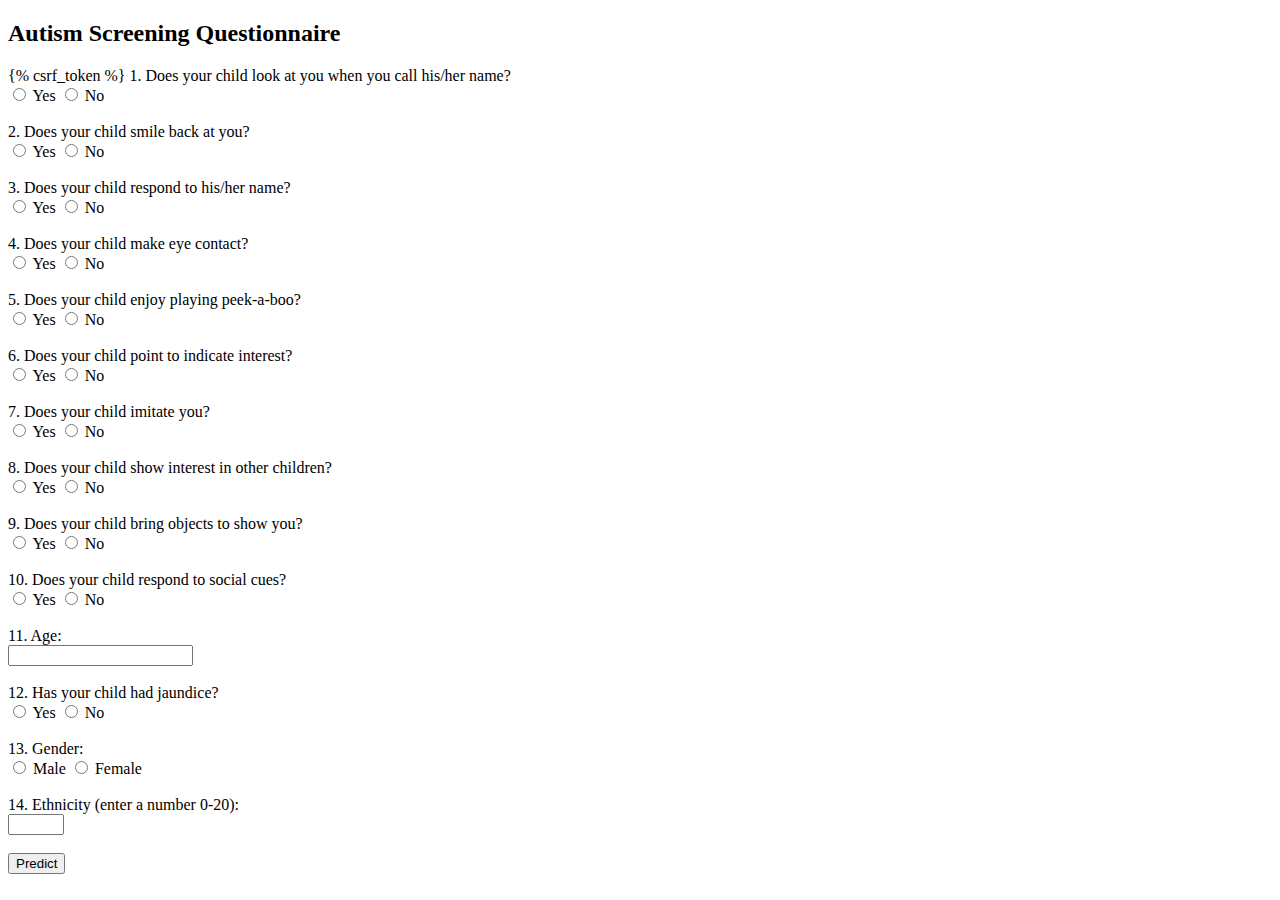
<file: Autism_main/templates/index.html>
<!DOCTYPE html>
<html>
<head>
    <title>Autism Screening</title>
</head>
<body>
    <h2>Autism Screening Questionnaire</h2>
    <form method="POST">
        {% csrf_token %}

        <!-- Question 1 -->
        <label>1. Does your child look at you when you call his/her name?</label><br>
        <input type="radio" name="A1_Score" value="1"> Yes
        <input type="radio" name="A1_Score" value="0"> No
        <br><br>

        <!-- Question 2 -->
        <label>2. Does your child smile back at you?</label><br>
        <input type="radio" name="A2_Score" value="1"> Yes
        <input type="radio" name="A2_Score" value="0"> No
        <br><br>

        <!-- Question 3 -->
        <label>3. Does your child respond to his/her name?</label><br>
        <input type="radio" name="A3_Score" value="1"> Yes
        <input type="radio" name="A3_Score" value="0"> No
        <br><br>

        <!-- Question 4 -->
        <label>4. Does your child make eye contact?</label><br>
        <input type="radio" name="A4_Score" value="1"> Yes
        <input type="radio" name="A4_Score" value="0"> No
        <br><br>

        <!-- Question 5 -->
        <label>5. Does your child enjoy playing peek-a-boo?</label><br>
        <input type="radio" name="A5_Score" value="1"> Yes
        <input type="radio" name="A5_Score" value="0"> No
        <br><br>

        <!-- Question 6 -->
        <label>6. Does your child point to indicate interest?</label><br>
        <input type="radio" name="A6_Score" value="1"> Yes
        <input type="radio" name="A6_Score" value="0"> No
        <br><br>

        <!-- Question 7 -->
        <label>7. Does your child imitate you?</label><br>
        <input type="radio" name="A7_Score" value="1"> Yes
        <input type="radio" name="A7_Score" value="0"> No
        <br><br>

        <!-- Question 8 -->
        <label>8. Does your child show interest in other children?</label><br>
        <input type="radio" name="A8_Score" value="1"> Yes
        <input type="radio" name="A8_Score" value="0"> No
        <br><br>

        <!-- Question 9 -->
        <label>9. Does your child bring objects to show you?</label><br>
        <input type="radio" name="A9_Score" value="1"> Yes
        <input type="radio" name="A9_Score" value="0"> No
        <br><br>

        <!-- Question 10 -->
        <label>10. Does your child respond to social cues?</label><br>
        <input type="radio" name="A10_Score" value="1"> Yes
        <input type="radio" name="A10_Score" value="0"> No
        <br><br>

        <!-- Extra Fields -->
        <label>11. Age:</label><br>
        <input type="number" name="age" required><br><br>

        <label>12. Has your child had jaundice?</label><br>
        <input type="radio" name="jaundice" value="yes"> Yes
        <input type="radio" name="jaundice" value="no"> No
        <br><br>

        <label>13. Gender:</label><br>
        <input type="radio" name="gender" value="male"> Male
        <input type="radio" name="gender" value="female"> Female
        <br><br>

        <label>14. Ethnicity (enter a number 0-20):</label><br>
        <input type="number" name="ethnicity" min="0" max="20" required><br><br>

        <button type="submit">Predict</button>
    </form>
</body>
</html>
</file>
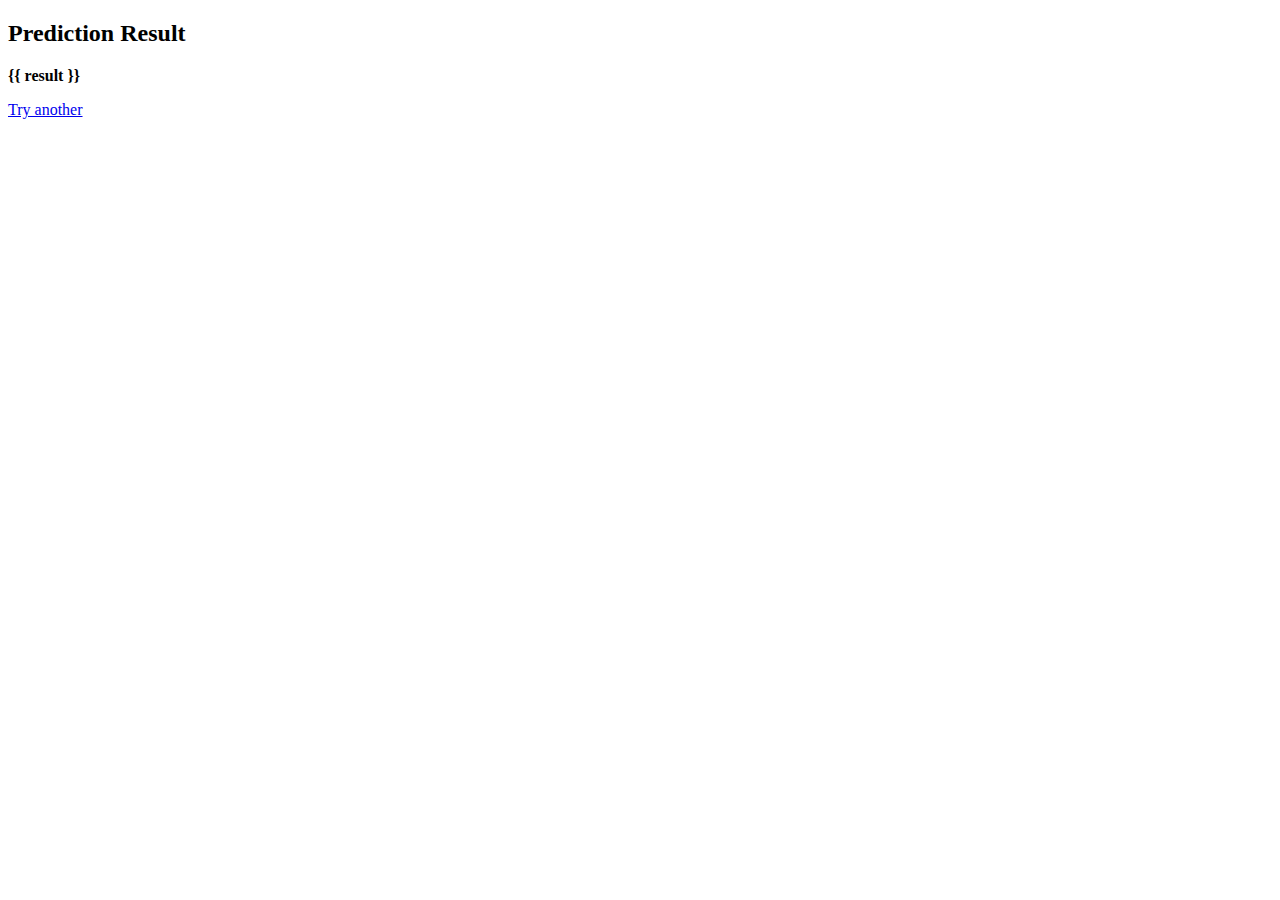
<file: Autism_main/templates/result.html>
<!DOCTYPE html>
<html>
<head>
    <title>Prediction Result</title>
</head>
<body>
    <h2>Prediction Result</h2>
    <p><strong>{{ result }}</strong></p>
    <a href="/">Try another</a>
</body>
</html>
</file>
